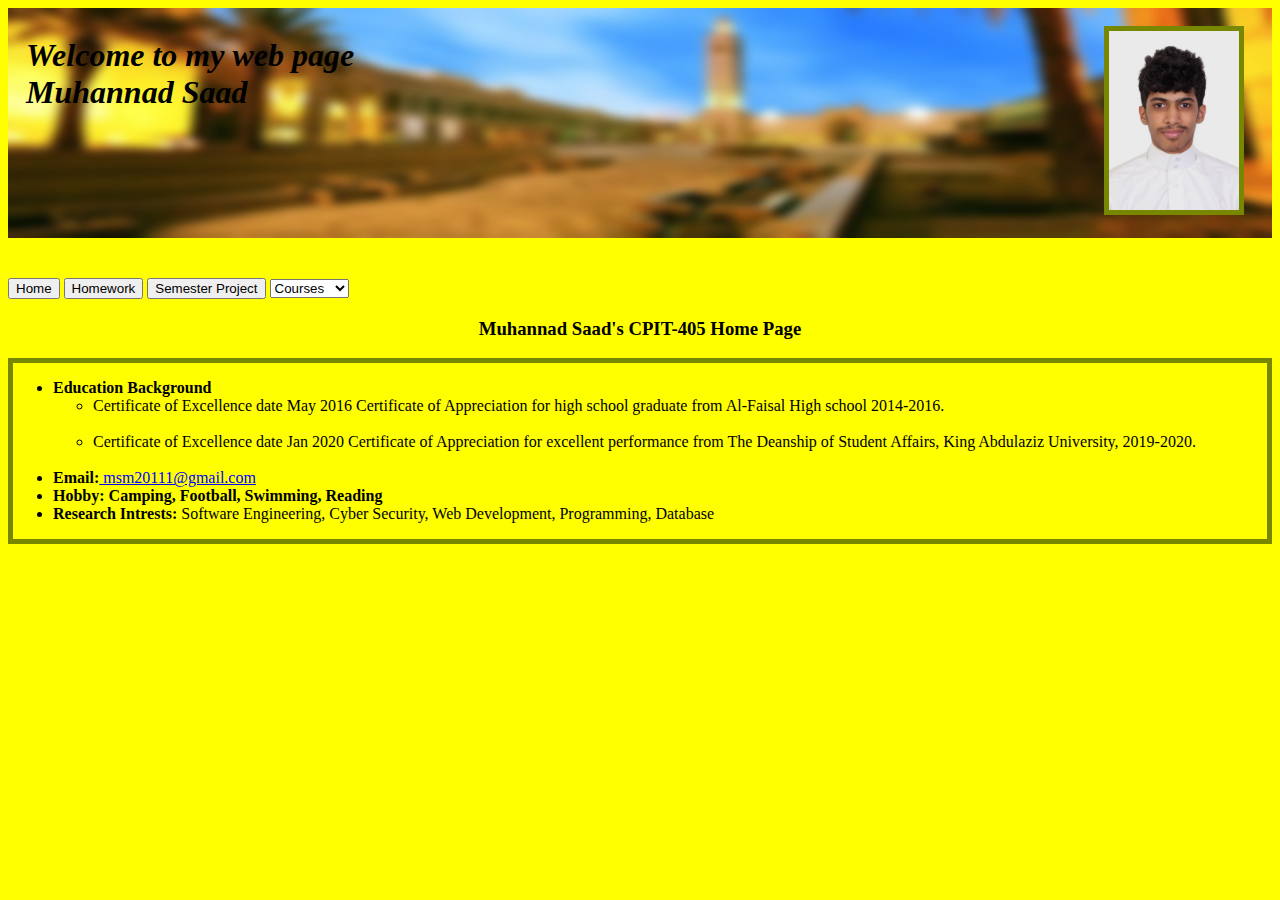
<file: index.html>
<!DOCTYPE html>
<html>
<head>
	<title>MyFirstAssignment</title>

</head>
<body BGCOLOR ="yellow">

	<main>
	<img src="photos\kau.png" alt="There is no photo" style="width:100%;height:230px;background-size: cover;">
	<h1  style="position: absolute;top: 16px;left: 26px;"><em>Welcome to my web page <br> Muhannad Saad</em></h1>
	<img src="photos\myphoto.png" alt="There is no photo" style="position: absolute;top: 16px;right: 26px; width:130px;margin: 10px; border: 5px solid #780;">
	</main><br><br>
		
		<div>
			<input type=button onClick="location.href='index.html'" value='Home'>
			<input type=button onClick="location.href='code/homework.html'" value='Homework'>
			<input type=button onClick="location.href='code/semester.html'" value='Semester Project'>
<select>
  <option value="Courses">Courses</option>
  <option value="CPIT-305">CPIT-305</option>
  <option value="CPIT-405">CPIT-405</option>
  <option value="CPIT-380">CPIT-380</option>
</select>
		</div>

		<div>
			<h3 style="text-align: center;">Muhannad Saad's CPIT-405 Home Page</h3>
			
			<div style="border: 5px solid #780;">
			<ul> <!-- Unordered list -->
			<li><b>Education Background</b></li><!-- List Item -->
						
			<ul>
			<li>Certificate of Excellence
			 	date May 2016
				Certificate of Appreciation for high school graduate from Al-Faisal High school 2014-2016.
			</li><br>



			<li>Certificate of Excellence
				date Jan 2020
				Certificate of Appreciation for excellent performance from The Deanship of Student Affairs, King Abdulaziz University, 2019-2020.
			</li><br>
			</ul>

			<li><b>Email:</b><a style="color: blue;" href="mailto:msm20111@gmail.com"> msm20111@gmail.com</a></li>
			<li><b>Hobby: Camping, Football, Swimming, Reading</b></li>
			<li><b>Research Intrests:</b> Software Engineering, Cyber Security, Web Development, Programming, Database</li>

			</ul>

		</div>
		</div>




	</body>

</html>
</file>
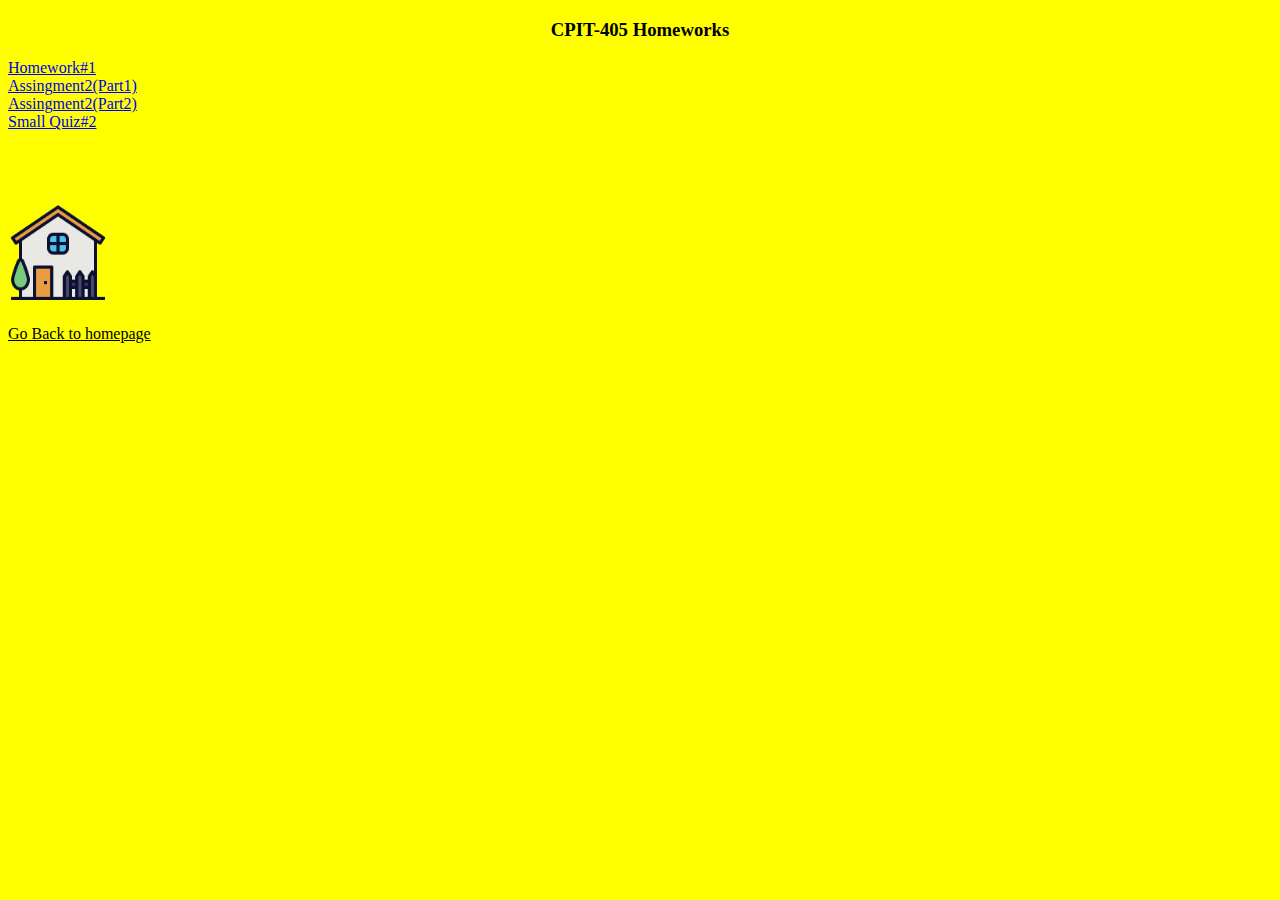
<file: code/homework.html>
<!DOCTYPE html>
<html>
<head>
	<title>MyFirstAssignment</title>

</head>
<body BGCOLOR ="yellow">



		<div>
		<h3 style="text-align: center;">CPIT-405 Homeworks</h3>
		<a href="#" onClick="location.href='homework_1.html'">Homework#1</a><br>
		<a href="#" onClick="location.href='kabsa.html'">Assingment2(Part1)</a><br>
		<a href="#" onClick="location.href='N_Day.html'">Assingment2(Part2)</a><br>
		<a href="#" onClick="location.href='quiz.html'">Small Quiz#2</a><br><br><br><br><br>
		<img src="../photos/home.png" height="100" onClick="location.href='../index.html'"><br><br>
		<a href="#" style="color: black" onClick="location.href='../index.html'">Go Back to homepage</a>
		</div>
	</body>

</html>
</file>
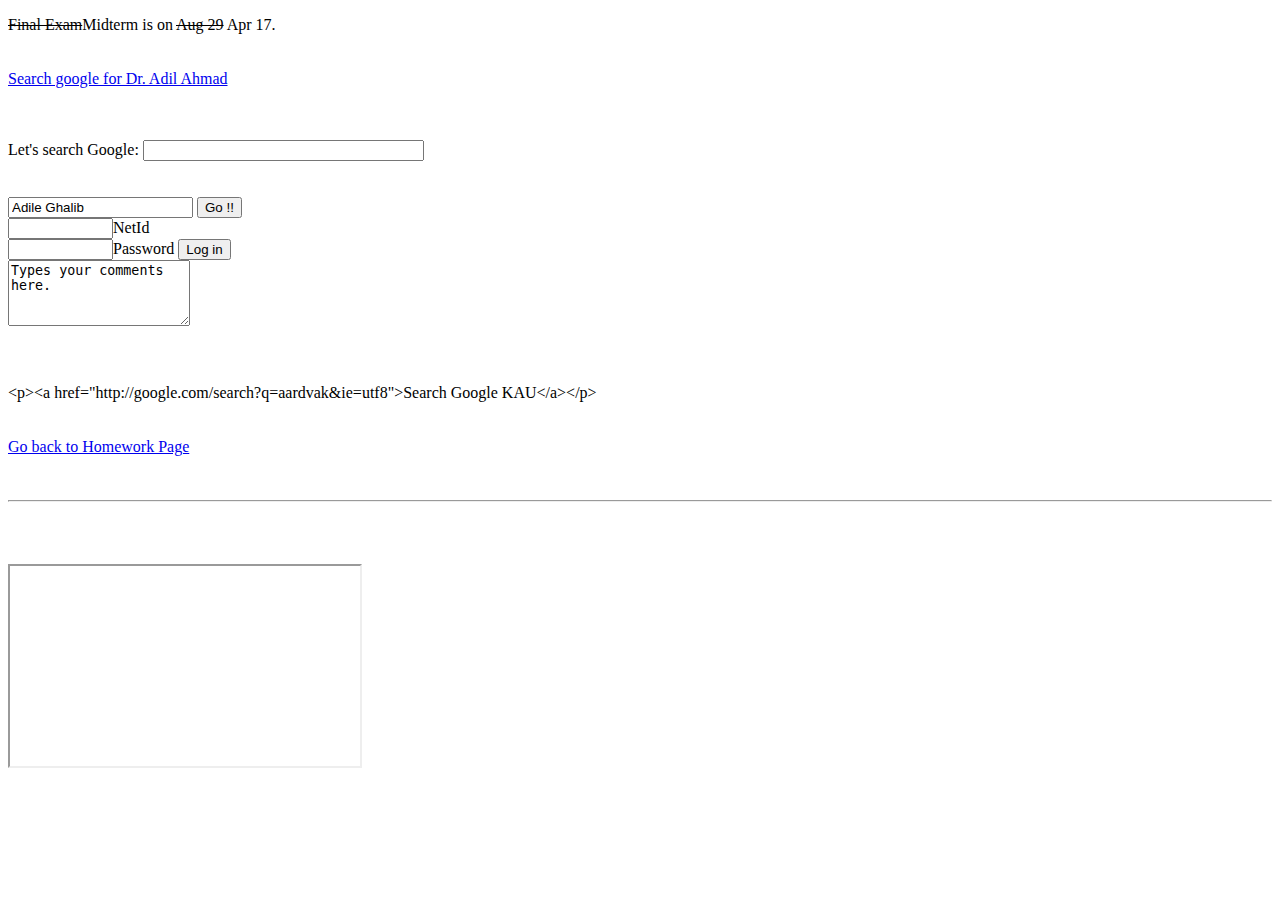
<file: code/homework_1.html>
<!DOCTYPE html>
<html>
<head>
	<title>MyFirstAssignment</title>

</head>
<body>


	<div>
		<p>
		<del>Final Exam</del>Midterm is on <del>Aug 29</del> Apr 17.<br><br><br>

		<a href="https://bit.ly/2RG1IIj"> Search google for Dr. Adil Ahmad</a><br><br><br>


		<form action="http://www.google.com/search">
		<label for=q>Let's search Google:</label>
		<input type=text name=q size="32" id=q>
		<input type="hidden" name="ie" value="utf-8">
		<input type="hidden" name="oe" value="utf-8">
		<br><br><br>
		</form>
			
		<form>
		<input type="text" value="Adile Ghalib">
		<input type="submit" value="Go !!">
		<br>
		<input size="10" type="text"><label>NetId</label><br>
		<input size="10" type="Password"><label>Password</label>
		<input type="submit" value="Log in"><br>
		<textarea rows="4" cols="20">Types your comments here.
		</textarea>
		</form><br><br><br>

		<label>&lt;p&gt;&lt;a href="http://google.com/search?q=aardvak&ie=utf8">Search Google KAU&lt;/a&gt;&lt;/p&gt;</label>
		<br><br><br>

		<a href="#" onClick="location.href='homework.html'">Go back to Homework Page</a><br><br><br>

		<hr><br><br><br>

		<iframe src="https://www.youtube.com/embed/Hn6TpNKZvZs" width="350" height="200"></iframe>
	</p>
</div>
	</div>

	</body>

</html>
</file>
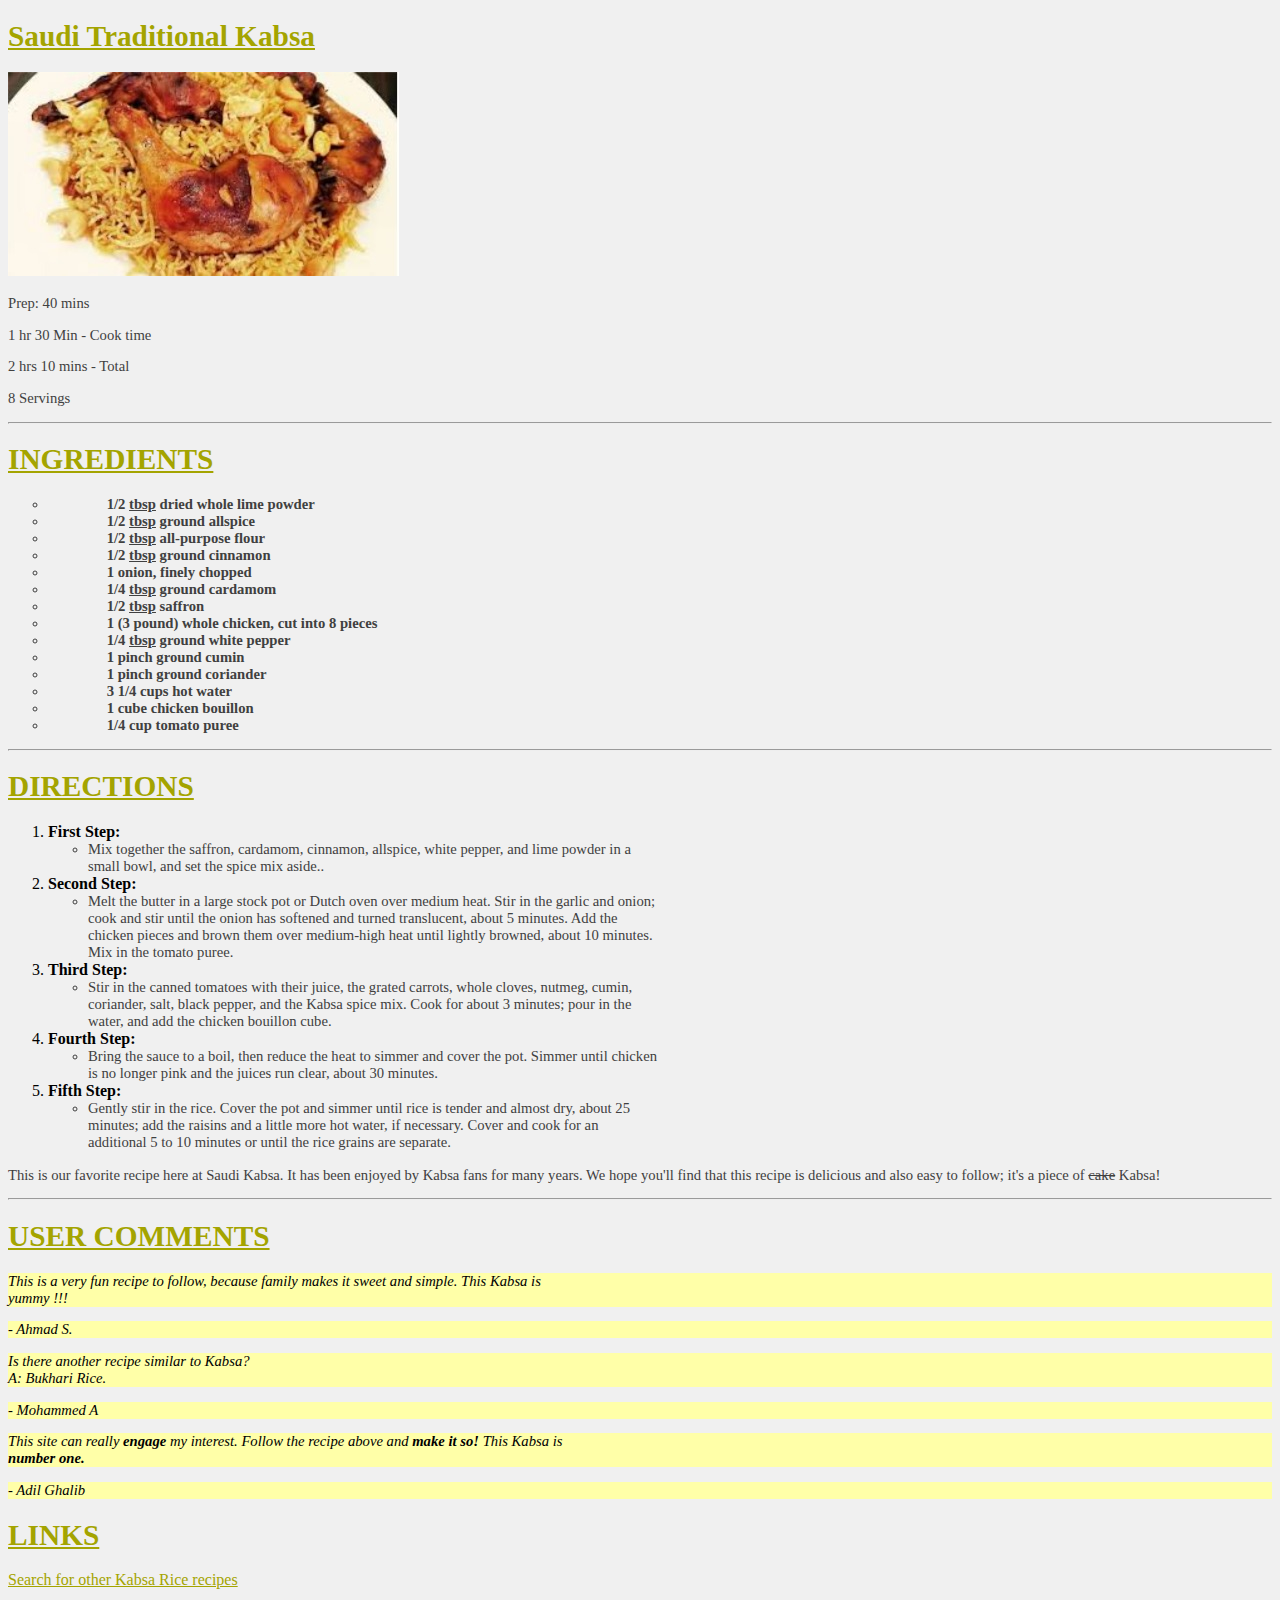
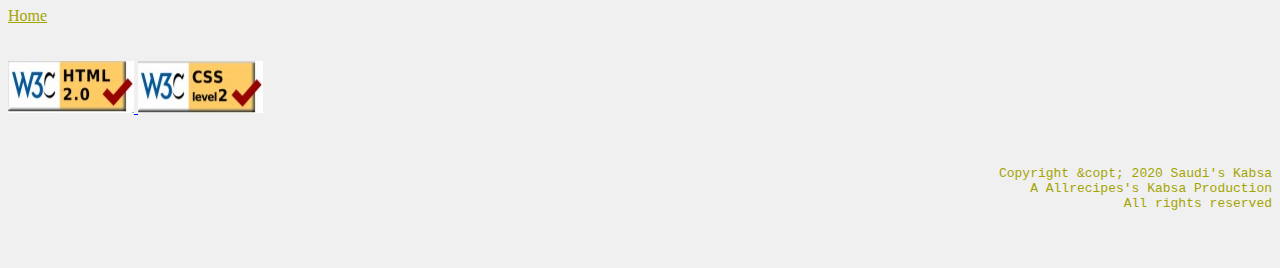
<file: code/kabsa.html>
<!DOCTYPE html>
<html>
<head>
<title>Traditional Saudi Rice and Chicken</title>

<link rel="stylesheet" href="recipe.css">

</head>
<body BGCOLOR ="#F0F0F0">

<h1><u>Saudi Traditional Kabsa</u></h1>

<img src="../photos/kabsa.jpg">

<p class="attr">Prep: 40 mins</p>
<p class="attr">1 hr 30 Min - Cook time</p>
<p class="attr">2 hrs 10 mins - Total</p>
<p class="attr">8 Servings</p>

<hr>

<!-- -------------------------------------------------------------------------------------------------------- -->

<section>

<h1><u>INGREDIENTS</u></h1>
<ul class="ingredients">
  <li>1/2 <u>tbsp</u> dried whole lime powder</li>
  <li>1/2 <u>tbsp</u> ground allspice</li>
  <li>1/2 <u>tbsp</u> all-purpose flour</li>
  <li>1/2 <u>tbsp</u> ground cinnamon</li>
  <li>1 onion, finely chopped</li>
  <li>1/4 <u>tbsp</u> ground cardamom</li>
  <li>1/2 <u>tbsp</u> saffron</li>
  <li>1 (3 pound) whole chicken, cut into 8 pieces</li>
  <li>1/4 <u>tbsp</u> ground white pepper </li>
  <li>1 pinch ground cumin</li>
  <li>1 pinch ground coriander</li>
  <li>3 1/4 cups hot water</li>
  <li>1 cube chicken bouillon</li>
  <li>1/4 cup tomato puree</li>
</ul>

</section>

<hr>

<!-- -------------------------------------------------------------------------------------------------------- -->

<section>
<h1><u>DIRECTIONS</u></h1>

<ol>

  <li><b>First Step:</b></li>
    <ul class="directions">
      <li>Mix together the saffron, cardamom, cinnamon, allspice, white pepper, and lime powder in a<br>
          small bowl, and set the spice mix aside..</li>
    </ul>
  
  <li><b>Second Step:</b></li>
    <ul class="directions">
      <li>Melt the butter in a large stock pot or Dutch oven over medium heat. Stir in the garlic and onion;<br>
          cook and stir until the onion has softened and turned translucent, about 5 minutes. Add the<br>
          chicken pieces and brown them over medium-high heat until lightly browned, about 10 minutes.<br>
          Mix in the tomato puree.</li>
   </ul>
   
   
  <li><b>Third Step:</b></li>
    <ul class="directions">
       <li>Stir in the canned tomatoes with their juice, the grated carrots, whole cloves, nutmeg, cumin,<br>
           coriander, salt, black pepper, and the Kabsa spice mix. Cook for about 3 minutes; pour in the<br>
           water, and add the chicken bouillon cube.</li>
  	</ul>
  
  
  <li><b>Fourth Step:</b></li>
    <ul class="directions">
       <li>Bring the sauce to a boil, then reduce the heat to simmer and cover the pot. Simmer until chicken<br>
           is no longer pink and the juices run clear, about 30 minutes.</li>
  	</ul>
  
  
  <li><b>Fifth Step:</b></li>
    <ul class="directions">
      <li>Gently stir in the rice. Cover the pot and simmer until rice is tender and almost dry, about 25<br>
          minutes; add the raisins and a little more hot water, if necessary. Cover and cook for an<br>
          additional 5 to 10 minutes or until the rice grains are separate.</li>
  	</ul>
  
</ol> 

<p class ="attr">This is our favorite recipe here at Saudi Kabsa. It has been enjoyed by Kabsa fans for many years. We
hope you'll find that this recipe is delicious and also easy to follow; it's a piece of <del>cake</del> Kabsa!</p>

</section>

<hr>


<!-- -------------------------------------------------------------------------------------------------------- -->

<section>

<h1><u>USER COMMENTS</u></h1>
    <p class="comment">This is a very fun recipe to follow, because family makes it sweet and simple. This Kabsa is<br>yummy !!!</p>
	<p class="comment">- Ahmad S.</p>
	<p class="comment">Is there another recipe similar to Kabsa?<br>A: Bukhari Rice.</p>
	<p class="comment">- Mohammed A</p>
	<p class="comment">This site can really <b>engage</b> my interest. Follow the recipe above and <b>make it so!</b> This Kabsa is<br><b>number one.</b></p>
  <p class="comment">- Adil Ghalib</p>

  </section>
	

<section>
	<h1><u>LINKS</u></h1>
	
	<a href="https://www.google.com/search?q=Saudi+Kabsa+recipe&start=10"style="color:#A4A400"> Search for other Kabsa Rice recipes</a>
	<br>
	<br>
	<a href="../index.html"style="color:#A4A400 ">Home</a>
</section>

<br><br>
	
  <a href="https://validator.w3.org/#validate_by_input"><img src="../photos/html.jpg" alt="html2"> </a>
  <a href="http://jigsaw.w3.org/css-validator/#validate_by_input"><img src="../photos/css.jpg" alt="css"> </a>
  <br> <br> <br>


  <pre onClick="location.href='http://jigsaw.w3.org/css-validator/#validate_by_input'" style="text-align: right; color:#A4A400">Copyright &copt; 2020 Saudi's Kabsa
  	A Allrecipes's Kabsa Production
	All rights reserved</pre>

  <br><br>

</body>
</html>
</file>
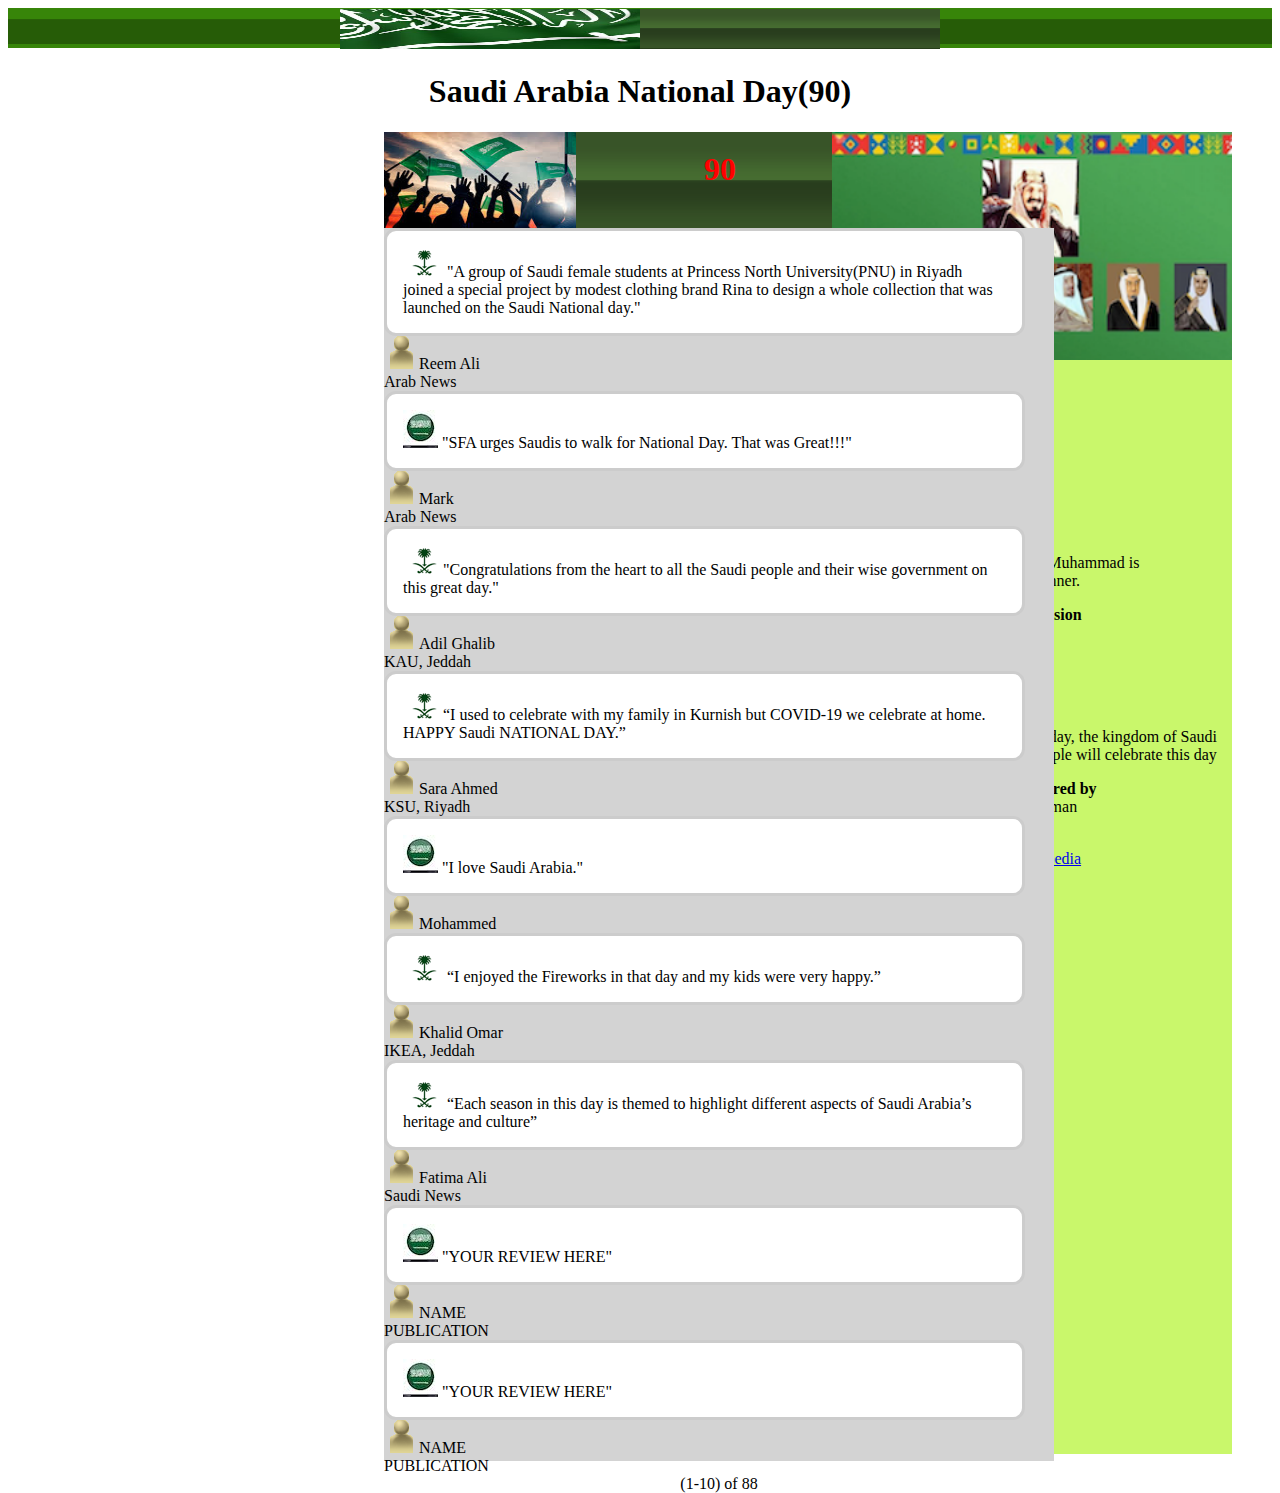
<file: code/N_Day.html>
<!DOCTYPE html>
<html>
<head>
	<title>Saudi Arabia National Day(90)</title>
	<link rel="stylesheet" href="style.css">
</head>
<body>

	
	<img id="header1" src="../photos/rancidbannerbg.png">
	<img id="header2" src="../photos/rancidbanner1.png">
	<img id="flag" src="../photos/rottenlargebg.png">
	<h1 id="national">Saudi Arabia National Day(90)</h1>



	<img id="chear" src="../photos/freshlarge.png">
	<img id="rotten" src="../photos/rottenlargebg.png" style="">


	<h1 id="_90">90</h1>
	<img id="kings" src="../photos/National Day.png">




	<div>
	<img id="backgreen" src="../photos/bg.png">

	<div id="green">

		<dl>
			<dt><span class="bold">Kings who ruled over 20 years</span></dt>
				<dd>King Abdul Aziz</dd>
				<dd>King Saud</dd>
				<dd>King Faisal</dd>
				<dd>King Khalid</dd>
				<dd>King Fahad</dd>
				<dd>King Abdullah</dd>
				<dd>King Salman</dd>
		</dl>

		<dl>
			<dt><span class="bold">Saudi Arabia Banner</span></dt>
			<dd>There is no god but Allah: Muhammad is<br> the messenger of Allah" banner.</dd>
		</dl>

		<dl>
			<dt><span class="bold">The Kingdon of Saudi Arabia vision</span></dt>
			<dd>Saudi Vision 2030</dd>
		</dl>

		<dl>
			<dt><span class="bold">The celebration date</span></dt>
			<dd>September 23,2020</dd>
		</dl>

		<dl>
			<dt><span class="bold">Celebreation Day</span></dt>
			<dd>One of the most important day, the kingdom of Saudi<br> Arabia's leadership and people will celebrate this day</dd>
		</dl>

		<dl>
			<dt><span class="bold">The greatest achievements inspired by</span></dt>
			<dd>Prince Mohammed Bin Salman</dd>
		</dl>

		<dl>
			<dt><span class="bold">LINKS</span></dt>
			<ul>
				<a href="https://en.wikipedia.org/wiki/Saudi_National_Day">
					<li>Saudi National Day - Wikipedia</li>
				</a>
				<a href="https://vision2030.gov.sa/ar">
					<li>Saudi Vision 2030</li>
				</a>
				<a href="../index.html">
					<li>Home</li>
				</a>
			</ul>
            
		</dl>

	</div>

	</div>


	<div id="back">

		<div id="comm">
		<img src="../photos/fresh.gif">
		"A group of Saudi female students at Princess North University(PNU) in Riyadh joined a special project by modest clothing brand Rina to design a whole collection that was launched on the Saudi National day."
		</div>

		<div>
		<img src="../photos/critic.gif">Reem Ali<br>Arab News<br>
		</div>

		<div id="comm">
		<img src="../photos/rotten.gif">
		"SFA urges Saudis to walk for National Day. That was Great!!!"
		</div>

		<div>
		<img src="../photos/critic.gif">Mark<br>Arab News<br>
		</div>

		<div id="comm">
		<img src="../photos/fresh.gif">"Congratulations from the heart to all the Saudi people and their wise government on this great day."
		</div>

		<div>
		<img src="../photos/critic.gif">Adil Ghalib<br>KAU, Jeddah<br>
		</div>

		<div id="comm">
		<img src="../photos/fresh.gif">“I used to celebrate with my family in Kurnish but COVID-19 we celebrate at home. HAPPY Saudi NATIONAL DAY.”
		</div>

		<div>
		<img src="../photos/critic.gif">Sara Ahmed<br>KSU, Riyadh<br>
		</div>


		<div id="comm">
		<img src="../photos/rotten.gif">
		"I love Saudi Arabia."
		</div>

		<div>
		<img src="../photos/critic.gif">Mohammed<br>
		</div>

		<div id="comm">
		<img src="../photos/fresh.gif">
		“I enjoyed the Fireworks in that day and my kids were very happy.”
		</div>

		<div>
		<img src="../photos/critic.gif">Khalid Omar<br>IKEA, Jeddah<br>
		</div>

		<div id="comm">
		<img src="../photos/fresh.gif">
		“Each season in this day is themed to highlight different aspects of Saudi Arabia’s heritage and culture”
		</div>

		<div>
		<img src="../photos/critic.gif">Fatima Ali<br>Saudi News<br>
		</div>

		<div id="comm">
		<img src="../photos/rotten.gif">
		"YOUR REVIEW HERE"
		</div>

		<div>
		<img src="../photos/critic.gif">NAME<br>PUBLICATION<br>
		</div>

		<div id="comm">
		<img src="../photos/rotten.gif">
		"YOUR REVIEW HERE"
		</div>

		<div>
		<img src="../photos/critic.gif">NAME<br>PUBLICATION<br>
		</div>
		<center>(1-10) of 88</center>





	</div>


</body>
</html>
</file>
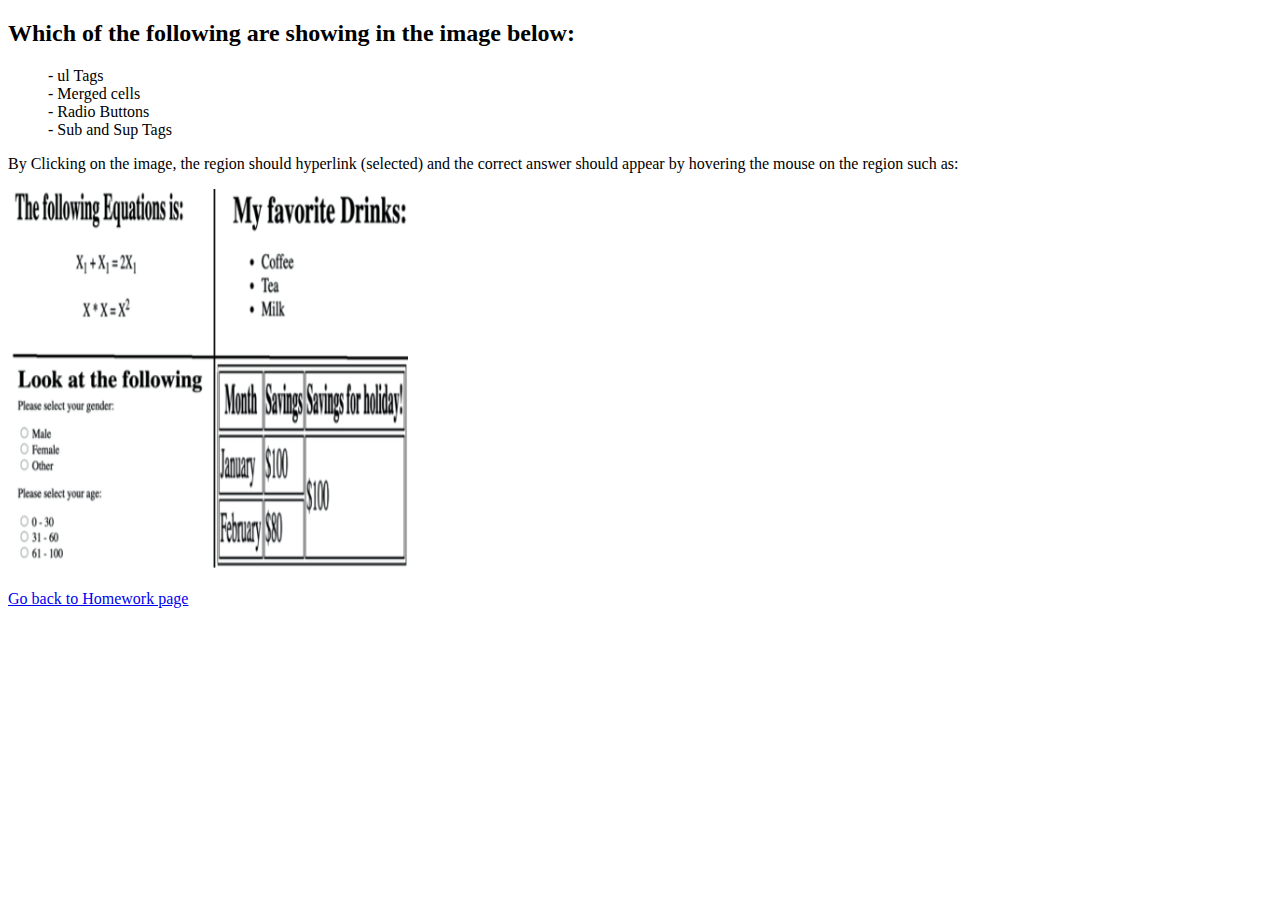
<file: code/quiz.html>
<!DOCTYPE html>
<html>
<head>
	<title>MyFirstAssignment</title>

</head>
<body>

		<div>
			
			<h2>Which of the following are showing in the image below:</h2>
			<dl>
  			<dd>- ul Tags</dd>
  			<dd>- Merged cells</dd>
  			<dd>- Radio Buttons</dd>
  			<dd>- Sub and Sup Tags</dd>
			</dl>
			<p>By Clicking on the image, the region should hyperlink (selected)
 and the correct answer should appear by hovering the mouse on the region such as:</p>
			
			
 			

 			<img src="../photos/table.png" alt="Workplace" usemap="#workmap" width="400" height="379">

		<map name="workmap">
  		<area title="Sub and Sup Tags" style="outline-color: blue;" shape="rect" coords="0,0,210,170" alt="Computer" href="#">
  		<area title="ul Tags" style="outline-color: blue;" shape="rect" coords="210,0,400,170" alt="Computer" href="#">
  		<area title="Radio Buttons" style="outline-color: blue;" shape="rect" coords="0,170,200,370" alt="Computer" href="#">
  		<area title="Merged cells" style="outline-color: blue;" shape="rect" coords="210,170,400,370" alt="Computer" href="#">
		</map><br><br>
		<a href="#" onClick="location.href='homework.html'">Go back to Homework page</a>
 			</div>


	</body>

</html>
</file>
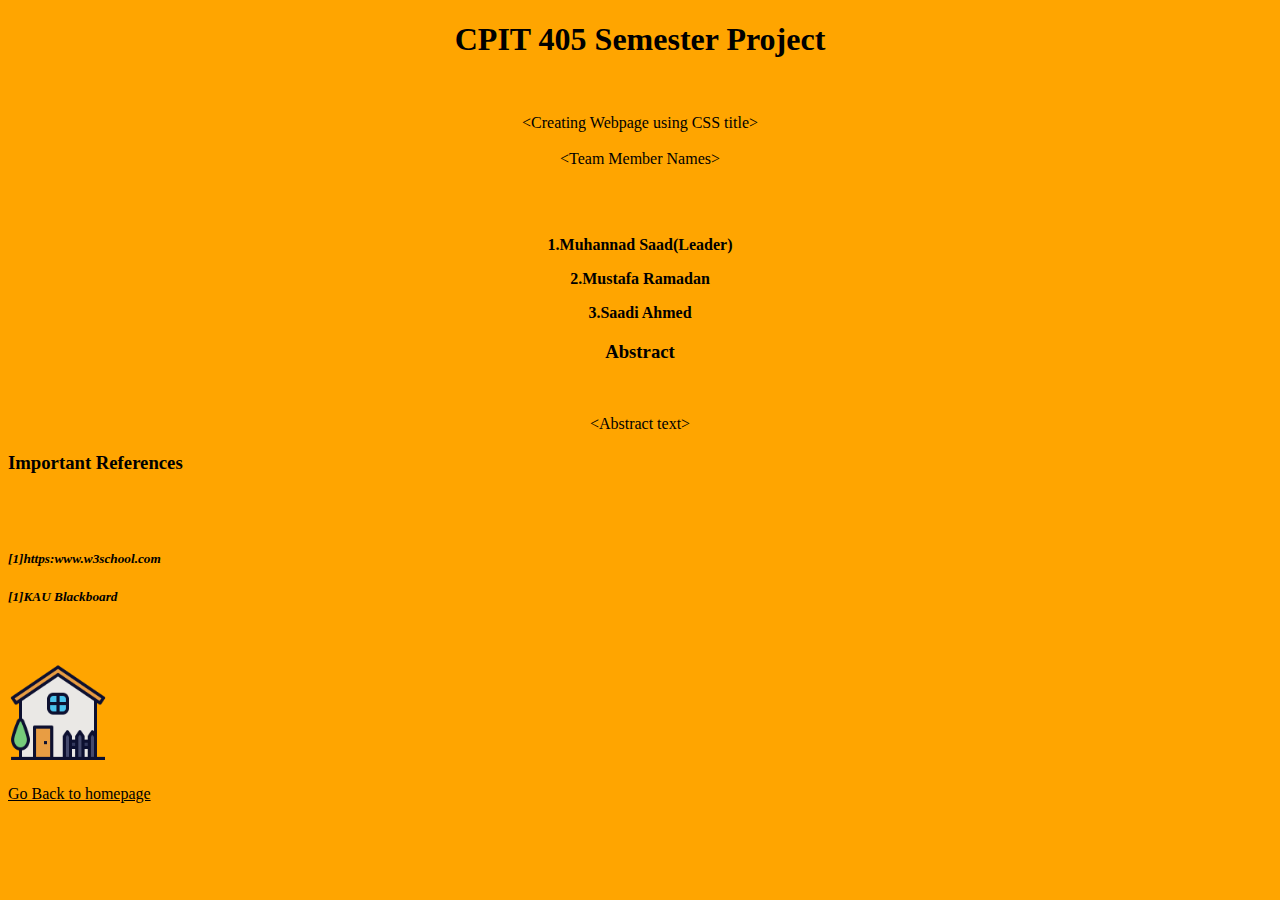
<file: code/semester.html>
<!DOCTYPE html>
<html>
<head>
	<title>MyFirstAssignment</title>

</head>
<body BGCOLOR ="orange">
	<h1 style="text-align: center;">CPIT 405 Semester Project</h1><br>
	<p style="text-align: center;">&ltCreating Webpage using CSS title&gt<br><br>&ltTeam Member Names&gt</p><br><br>
	<p style="text-align: center;"><b>1.Muhannad Saad(Leader)</b></p>
	<p style="text-align: center;"><b>2.Mustafa Ramadan</b></p>
	<p style="text-align: center;"><b>3.Saadi Ahmed</b></p>
	<h3 style="text-align: center;"><b>Abstract</b></h3><br>
	<p style="text-align: center;">&ltAbstract text&gt</p>

	<h3><b>Important References</b></h3><br><br>
	<h5><em>[1]https:www.w3school.com</em></h5>
	<h5><em>[1]KAU Blackboard</em></h5><br><br>
	<img src="../photos/home.png" height="100" onClick="location.href='../index.html'"><br><br>
	<a href="#" style="color: black" onClick="location.href='../index.html'">Go Back to homepage</a>


</body>

</html>
</file>
<file: code/recipe.css>
h1 {
  color: #A4A400;
  font-size: 22pt;
}

p.attr {
  color:#404040 ;
  font-size: 11pt;
}

ul.ingredients {
  list-style-type: circle;
  color:#404040 ;
  font-size: 11pt;
  text-indent: 4em;
  font-weight: bold;
}


p.a {
  font-style: normal;
  color:#404040 ;
  font-size: 11pt;

}

ul.directions {
  font-style: normal;
  color:#404040 ;
  font-size: 11pt;


}

p.comment {
  font-style: italic;
  font-size: 11pt;
  background-color: #FFFFA8;
}
</file>
<file: code/style.css>
#header1{
  width: 100%; 
  height: 40px; 
  background-size: cover;
  position: relative;

}

#header2{
  position: absolute;top: 1%;
  right: 50%; 
  width:300px; 
  height: 40px;
}

#flag{
  position: absolute;top: 1%; 
  width:300px; 
  height: 40px; 
  left: 50%;
}

#national{
  text-align: center;
}

#chear{
  width: 300px; 
  height: 100px; 
  position: absolute; 
  left: 30%;
}

#rotten{
  position: absolute; 
  width:500px; 
  height: 100px; 
  left: 45%;
}

#_90{
  color: red; 
  position: absolute; 
  top: 130px;
  left: 55%;
}

#kings{
  position: absolute; 
  left: 65%;
  width:400px; 
  height:250px;
}

#backgreen{
  position: absolute; 
  left: 65%;
  width:400px; 
  height:121.5%; 
  top:40%;
}

#back {
  	position: absolute;
  	background-color: lightgrey;
  	width: 670px;
  	left:30%;
  	top:228px;
  	height:137% 

}

#comm{
	border: 2px solid #cccccc; 
	background-color: white; 
	border-radius: 12px;
	border-width: 3px;
    width:90%;
    padding: 1em;
}


#green{

 position: absolute; 
    top:40%; left: 65.3%;
    width:470px; 
    height:120%;

}

.bold{

	font-weight: bold;
}
</file>
